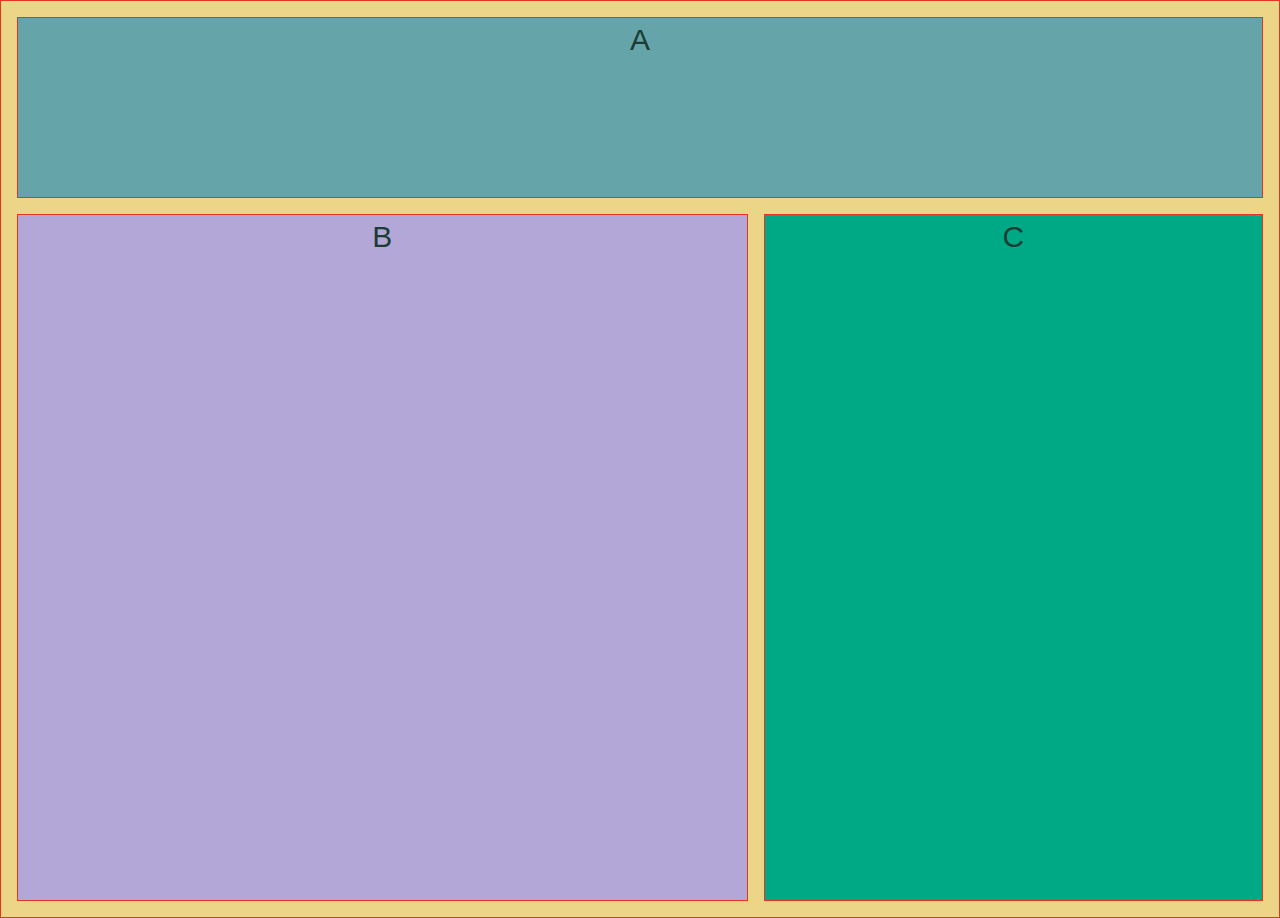
<file: medial-queries1/index.html>
<!DOCTYPE html>
<html lang="en" dir="ltr">
	<head>
		<meta charset="utf-8" />
		<title>Media Queries 1</title>
		<link rel="stylesheet" href="main.css" />
	</head>
	<body>
		<div class="container">
			<div class="a">A</div>
			<div class="b">B</div>
			<div class="c">C</div>
		</div>
	</body>
</html>
</file>
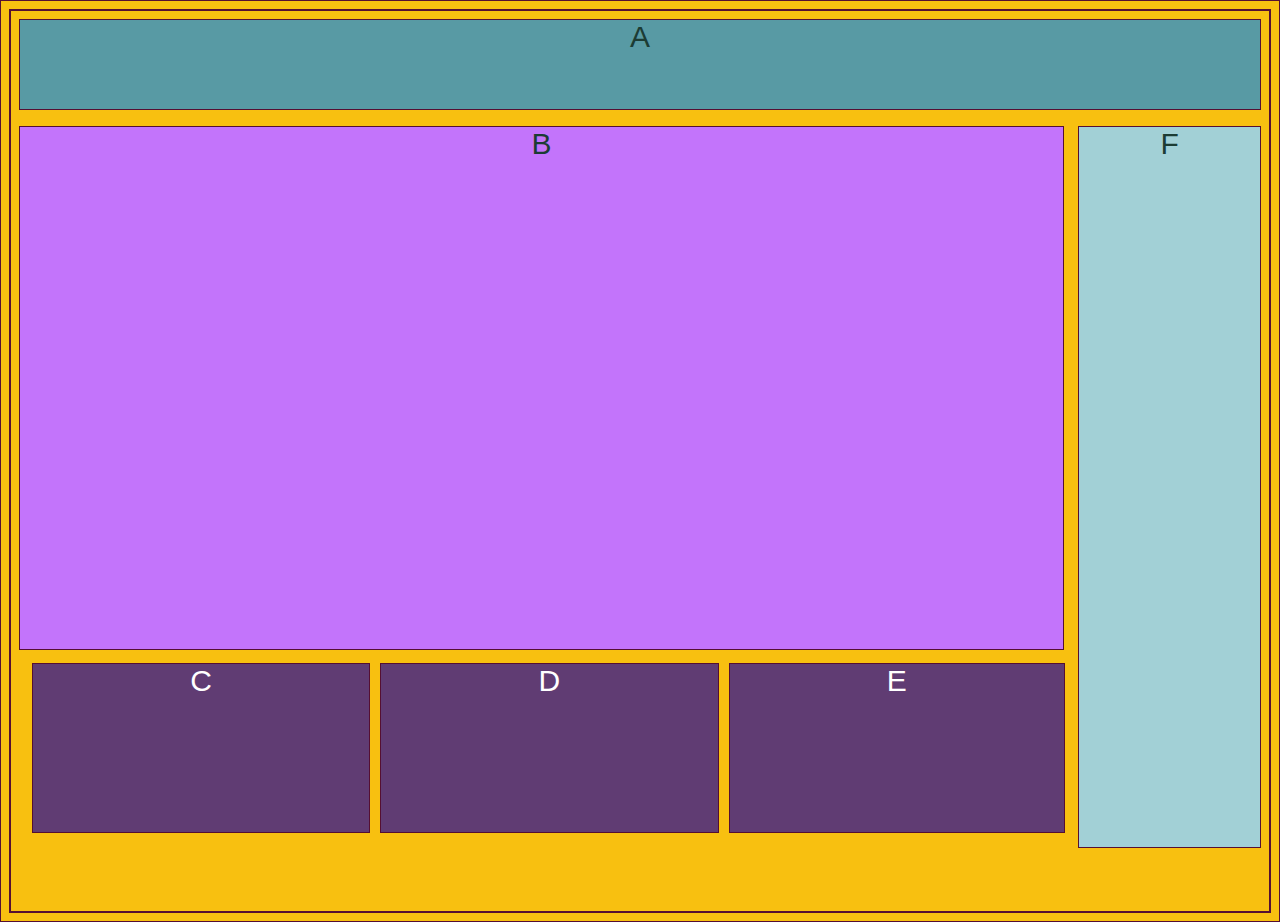
<file: medial-queries2/index.html>
<!DOCTYPE html>
<html lang="en" dir="ltr">
	<head>
		<meta charset="utf-8" />
		<title>Media Queries 2</title>
		<link rel="stylesheet" href="main.css" />
	</head>
	<body>
		<div class="container">
			<header>A</header>
			<div class="bottom">
				<main class="b">B</main>
				<aside>
					<div class="c">C</div>
					<div class="d">D</div>
					<div class="e">E</div>
				</aside>
			</div>
			<footer>F</footer>
		</div>
	</body>
</html>
</file>
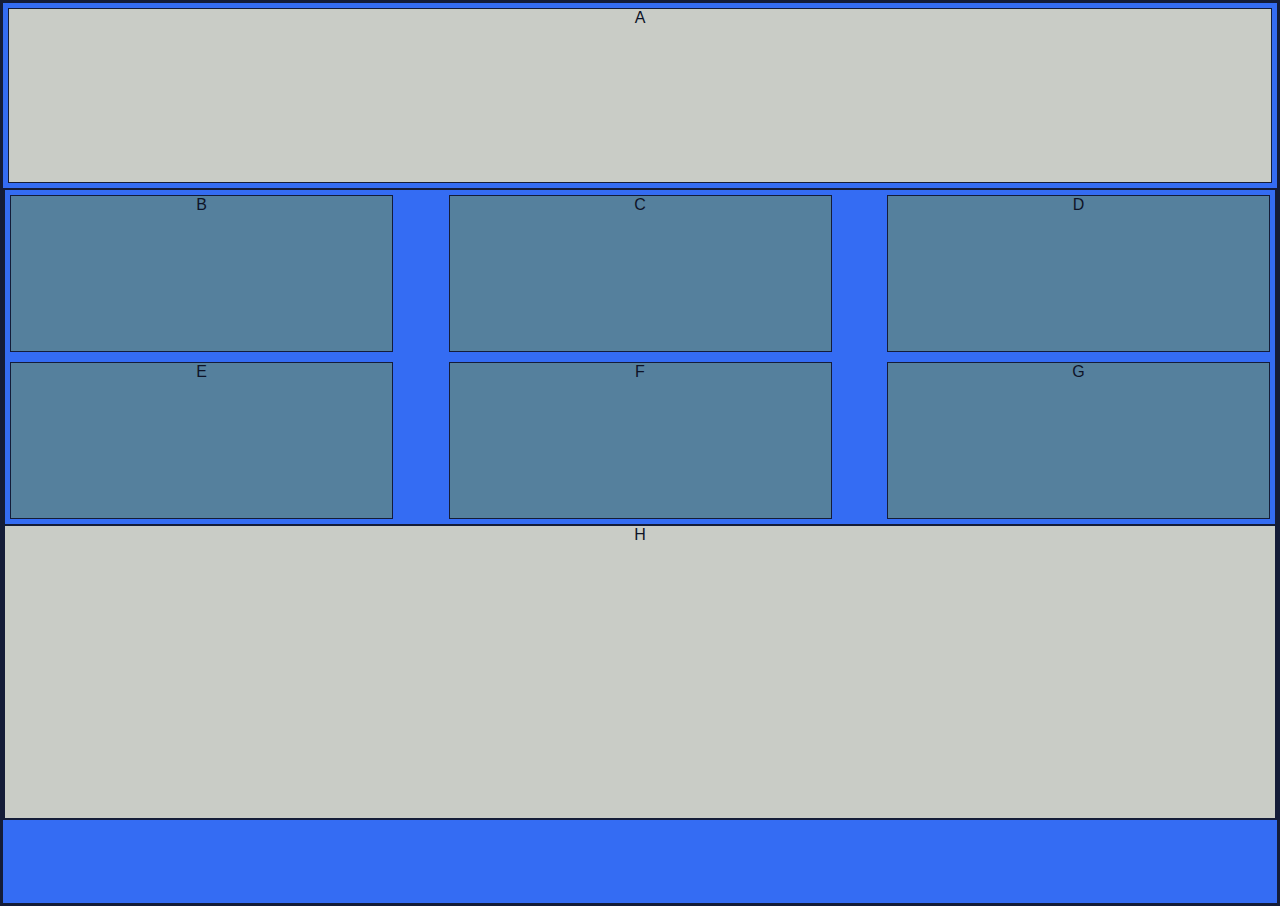
<file: medial-queries3/index.html>
<!DOCTYPE html>
<html lang="en" dir="ltr">
	<head>
		<meta charset="utf-8" />
		<title>Media Queries 3</title>
		<link rel="stylesheet" href="main.css" />
	</head>
	<body>
		<div class="container">
			<header class="a">A</header>
			<div class="box">
				<aside>
					<div class="b">B</div>
					<div class="c">C</div>
					<div class="d">D</div>
					<div class="e">E</div>
					<div class="f">F</div>
					<div class="g">G</div>
				</aside>
				<footer class="h">H</footer>
			</div>
		</div>
	</body>
</html>
</file>
<file: medial-queries1/main.css>
* {
	border: 1.5px solid #e43424;
}

body {
	background: #ecd586;
	margin: 8px;
	border: none;
}

.container {
	min-height: 100vh;
	display: flex;
	flex-direction: column;
	justify-content: space-between;
	text-align: center;
	font-family: sans-serif;
	font-size: 30px;
	color: #1c3c34;
	border: none;
}

.a,
.c {
	flex-grow: 2;
	margin: 8px;
	padding: 5px;
}

.b {
	min-height: 60vh;
	background-color: #b3a7d8;
	margin: 8px;
	flex-grow: 3;
	padding: 5px;
}

.a {
	background-color: #65a5aa;
}

.c {
	background-color: #00a985;
}
@media (min-width: 600px) {
	.container {
		flex-direction: row;
		flex-wrap: wrap;
	}

	.a {
		width: 100%;
	}

	.b {
		max-width: 60%;
	}
}
</file>
<file: medial-queries2/main.css>
* {
	border: 1px solid #550f32;
}

body {
	background-color: #f8c010;
}

.container {
	min-height: 100vh;
	display: flex;
	flex-direction: column;
	justify-content: space-between;
	text-align: center;
	font-family: sans-serif;
	font-size: 30px;
	color: #1c3c34;
}

header,
footer,
aside,
.bottom {
	max-height: 10vh;
	flex-grow: 1;
	margin: 8px;
}

aside {
	min-height: 20vh;
	display: flex;
	width: 100%;
	background-color: #f8c010;
	border: none;
	align-content: center;
}
.c {
	background-color: #603c73;
	color: white;
}

.d {
	background-color: #603c73;
	color: white;
}

.e {
	background-color: #603c73;
	color: white;
}

.bottom {
	min-height: 70vh;
	display: flex;
	flex-direction: column;
	flex-grow: 3;
	justify-content: space-between;
	border: none;
	margin: 8px;
}

main {
	width: 100%;
	flex-grow: 3;
	background-color: #c374fb;
}

aside > div {
	flex-grow: 8;
	margin: 5px;
}

header {
	background-color: #589aa4;
}
footer {
	background-color: #a2d0d6;
}

@media (min-width: 600px) {
	.container {
		flex-direction: row;
		flex-wrap: wrap;
	}
	header {
		width: 100%;
		max-height: 10vh;
	}
	.bottom {
		flex-basis: 70%;
		min-height: 80vh;
	}
	footer {
		margin: 8px;
		flex-grow: 3;
		min-height: 80vh;
	}
}
</file>
<file: medial-queries3/main.css>
* {
  border: 1px solid #141c38;
}

body {
  display: flex;
  background: #346cf3;
  margin: 0;
}

.container {
  min-height: 100vh;
  display: flex;
  width: 100%;
  flex-direction: column;
  flex-wrap: wrap;
  justify-content: stretch;
  text-align: center;
  font-family: sans-serif;
  color: #0e1327;
}

header {
  min-height: 10vh;
  width: 100%;
  margin: 5px;
  background-color: #c9ccc6;
}

.box {
  width: 100%;
  display: flex;
  flex-wrap: wrap;
  justify-content: space-between; 
  flex-grow: 1;
}

aside {
  width: 100%;
  display: flex;
  flex-wrap: wrap;
  justify-content: space-between;
  flex-grow: 1;
}

aside > div {
  width: 30%;
  background-color: #55809d;
  margin: 5px;
}

footer {
  flex-grow: 4;
  background-color: #c9ccc6
}

@media (min-width: 600px) {
  .container {
    display: flex;
    flex-direction: row;
  }
  .box {
    height: 70%;
  }
</file>
